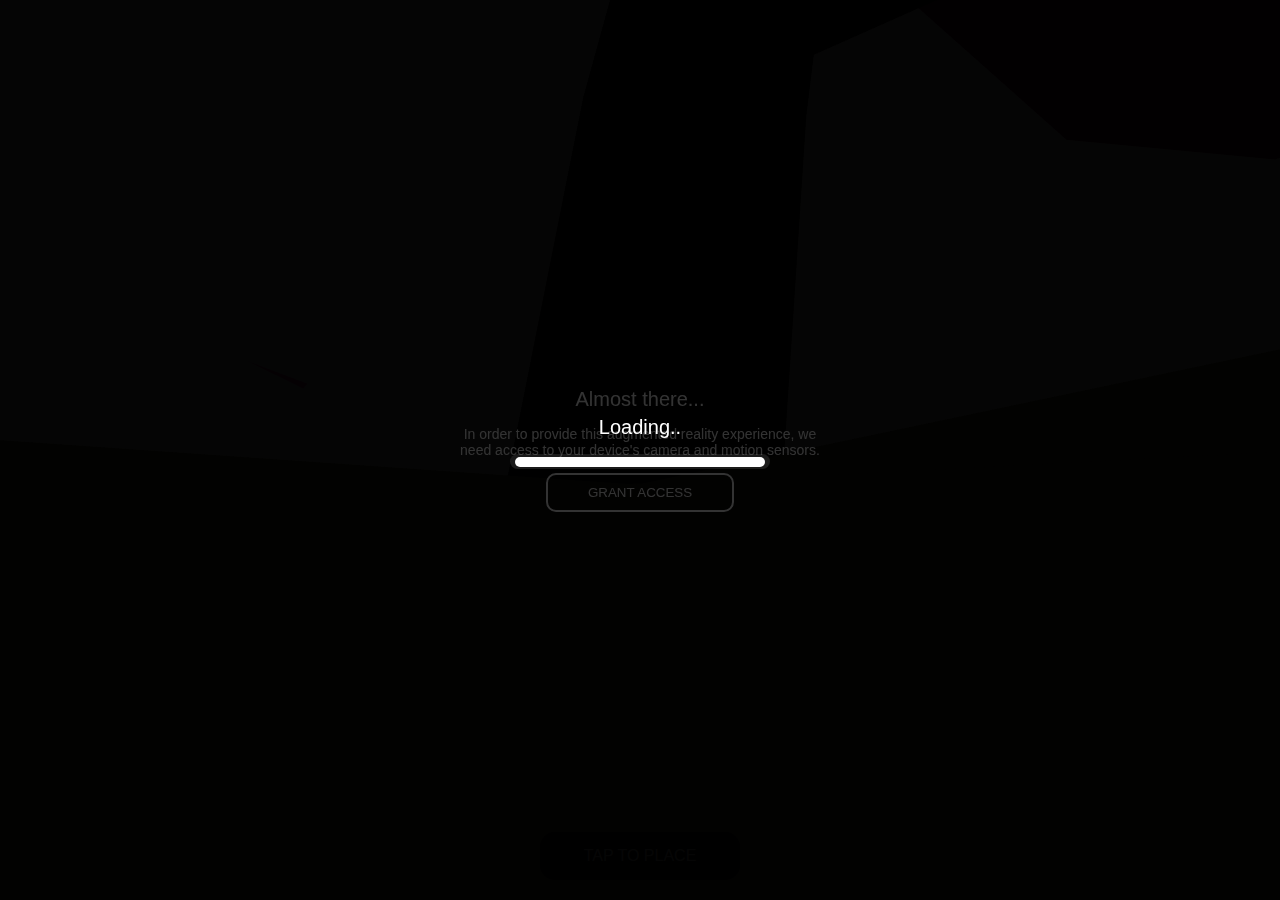
<file: index.html>
<!DOCTYPE html><html><head><meta charset="utf-8"><meta name="viewport" content="width=device-width,user-scalable=no,minimal-ui"><title>Zappar Universal AR</title><link rel="stylesheet" href="index.1fc57d82.css"><script type="module" src="index.dc1e940a.js"></script></head><body> <div id="tap-to-place">Tap to Place</div> </body></html>
</file>
<file: index.1fc57d82.css>
html,body{width:100%;height:100%;margin:0;padding:0}#tap-to-place{color:#fff;width:200px;text-align:center;box-sizing:border-box;text-transform:uppercase;background:#000;border-radius:15px;margin-left:-100px;padding:15px;font-family:sans-serif;position:fixed;bottom:20px;left:50%;right:0}
/*# sourceMappingURL=index.1fc57d82.css.map */
</file>
